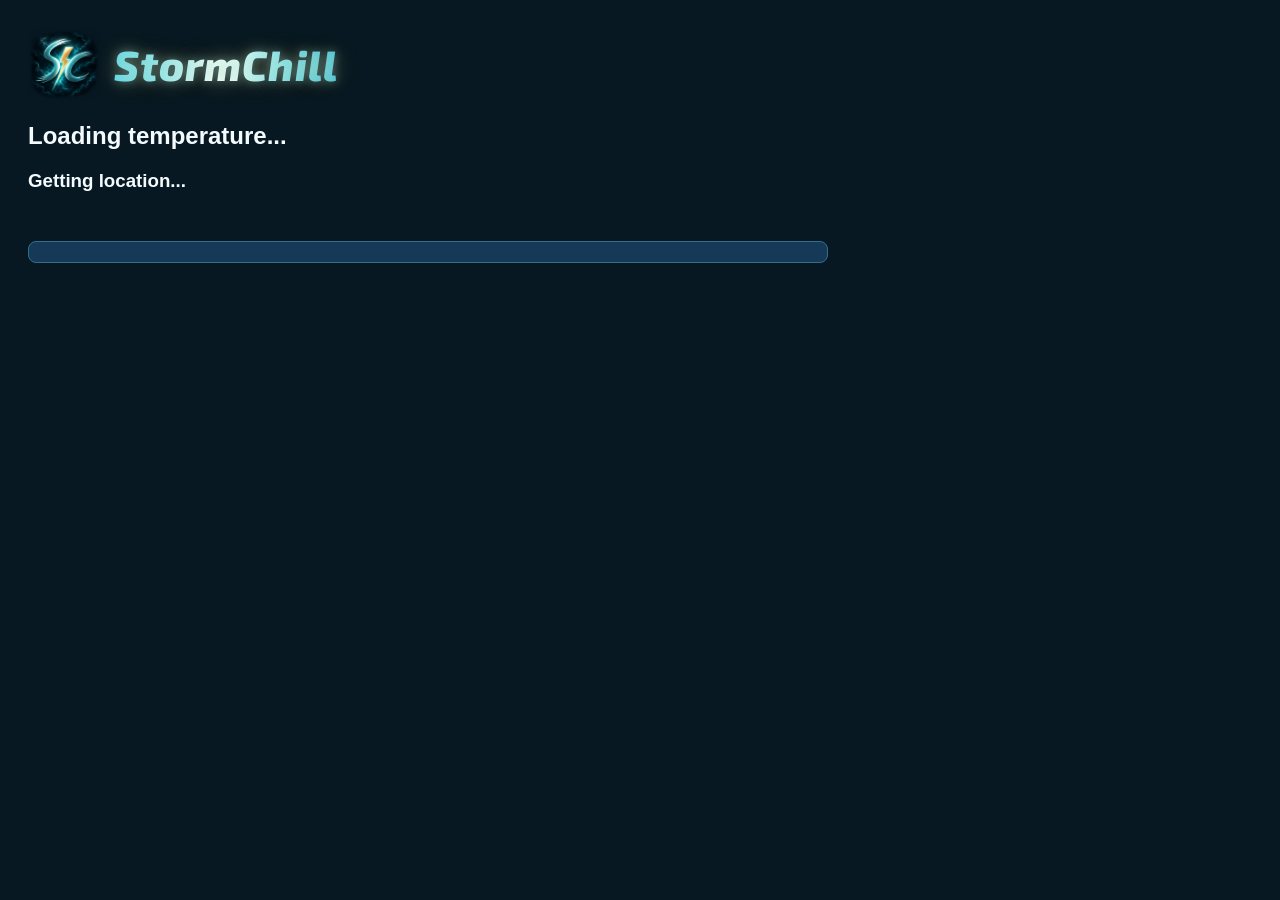
<file: index.html>
<!DOCTYPE html>
<html>
<head>

	<link href="https://fonts.googleapis.com/css2?family=Exo+2:ital,wght@0,700;1,800&display=swap" rel="stylesheet">
	<link rel="stylesheet" href="styles.css">


	<meta charset="utf-8">
	<meta name="viewport" content="width=device-width, initial-scale=1">
	<title>StormChill</title>
</head>
<body>

	<div class="content">

		<div class="brand-header">
			<img src="images/SC icon and logo - Copy (4).png" alt="StormChill logo" class="storm-logo">

			<h1 class="brand-title">StormChill</h1>
		</div>

		

		<h2 id="temp">Loading temperature...</h2>

		<h3 id="location">Getting location...</h3>

		<div id="alert"></div>
		<div id="explanation"></div>
		
	</div>

	

	<script>
		function getLocation() {
			if (navigator.geolocation) {
				navigator.geolocation.getCurrentPosition(success, error);
			} else {
				alert("Geolocation is not supported by this browser.");
			}
		}

		function success(position) {
			const lat = position.coords.latitude;
			const lon = position.coords.longitude;

			//console.log("Lat:", lat, "Lon:", lon);

			document.getElementById("location").innerText = `Lat: ${lat.toFixed(4)}, Lon: ${lon.toFixed(4)}`;

			getTemperature(lat, lon); //reuse your function
			getAlerts(lat, lon);
		}

		function error() {
			alert("Unable to retrieve your location.");
		}

		async function getTemperature(lat, lon){

			try {
				const pointResponse = await fetch(`https://api.weather.gov/points/${lat},${lon}`);
				const pointData = await pointResponse.json();

				// Get city/state
				const city = pointData.properties.relativeLocation.properties.city;
				const state = pointData.properties.relativeLocation.properties.state;

				document.getElementById("location").innerText = `${city}, ${state}`;

				// Get observation stations
				const stationResponse = await fetch(pointData.properties.observationStations);
				const stationData = await stationResponse.json();

				// Use the first station
				const stationUrl = stationData.features[0].id;

				// Get latest observation
				const obsResponse = await fetch(`${stationUrl}/observations/latest`);
				const obsData = await obsResponse.json();

				const tempC = obsData.properties.temperature.value;

				// Convert C -> F
				const tempF = Number((tempC * 9/5) + 32);

				// Get forecast
				const forecastResponse = await fetch(pointData.properties.forecast);
				const forecastData = await forecastResponse.json();

				const current = forecastData.properties.periods[0];

				// Explain the weather conditions
				//const explanation = explainWeather(current.shortForecast, tempF);

				document.getElementById("temp").innerText = `${Math.round(tempF)}°F - ${current.shortForecast}`;

				document.getElementById("explanation").style.whiteSpace = "pre-line";

				document.getElementById("explanation").innerText = explainWeather(current.shortForecast, tempF);				

				

			} catch (error) {
			console.error(error);
			document.getElementById("temp").innerText = "Failed to load temperature";
			}
			
		}

		function getAlertClass(alert) {
			const lowerAlert = alert.toLowerCase();

			if (
				lowerAlert.includes("tornado warning") ||
				lowerAlert.includes("hurricane warning")
			) {
				return "alert-red";
			}

			if (
				lowerAlert.includes("severe thunderstorm") ||
				lowerAlert.includes("tropical storm warning")
			) {
				return "alert-orange";
			}

			if (
				lowerAlert.includes("flash flood") ||
				lowerAlert.includes("air quality") ||
				lowerAlert.includes("flood advisory")
			) {
				return "alert-yellow";
			}

			if (
				lowerAlert.includes("snow") ||
				lowerAlert.includes("ice") ||
				lowerAlert.includes("winter storm") ||
				lowerAlert.includes("blizzard")
			) {
				return "alert-purple";
			}

			return "alert-yellow";
		}

		async function getAlerts(lat, lon){
			const response = await fetch(`https://api.weather.gov/alerts/active?point=${lat},${lon}`);
			const data = await response.json();

			if (data.features.length > 0){
				const alert = data.features[0].properties.event;
				const alertBox = document.getElementById("alert");

				alertBox.innerText = `${alert} - ${explainAlert(alert)}`;
				alertBox.className = getAlertClass(alert);

			} else {
				
				const alertBox = document.getElementById("alert");

				alertBox.innerText = "No active alerts";
				alertBox.className = "alert-none";
			}
		}

		function explainAlert(alert){
			if (alert.includes("Tornado")) {
				return "A tornado may be forming. Go to an interior room immediately.";
			}

			if (alert.includes("Severe Thunderstorm")) {
				return "A strong storm is nearby. Stay indoors and away from windows.";
			}

			return "Conditions are changing. Stay aware.";
		}

		function explainWeather(forecast, tempF) {
			tempF = Number(tempF); // force conversion

			let conditionMessage = "";
			let tempMessage = "";

			// Condition-based
			if (forecast.includes("Partly Cloudy")){
				conditionMessage = "You'll see a mix of sun and clouds today. It should feel calm and comfortable.";
			}else if (forecast.includes("Mostly Cloudy")) {
				conditionMessage = "Clouds will cover most of the sky, making it feel dim and cooler.";
			}else if (forecast.includes("Sunny")) {
				conditionMessage = "Clear skies mean lots of sunshine and good visibility.";
			}else if (forecast.includes("Rain")) {
				conditionMessage = "Moisture in the air is condensing into rain. Expect wet conditions and reduced visibility.";
			}else if (forecast.includes("Thunderstorm")) {
				conditionMessage = "Warm, rising air is creating storm clouds that can produce lightning, heavy rain, and strong winds.";
			} else {
				conditionMessage = "Weather conditions are stable right now."
			}

			// Temperature-based add-on
			if (tempF >= 95) {
				tempMessage += " It will feel very hot and intense outside.";
			} else if (tempF >= 85) {
				tempMessage += " It will feel warm to hot.";
			} else if (tempF >= 70) {
				tempMessage += " Temperatures should feel comfortable.";
			} else if (tempF >= 55) {
				tempMessage += " It may feel a bit cool.";
			} else {
				tempMessage += "It will feel cold, so dress warmly.";
			}

			return `${conditionMessage}\n\n${tempMessage}`;
		}

		getLocation();

		

	</script>

</body>
</html>
</file>
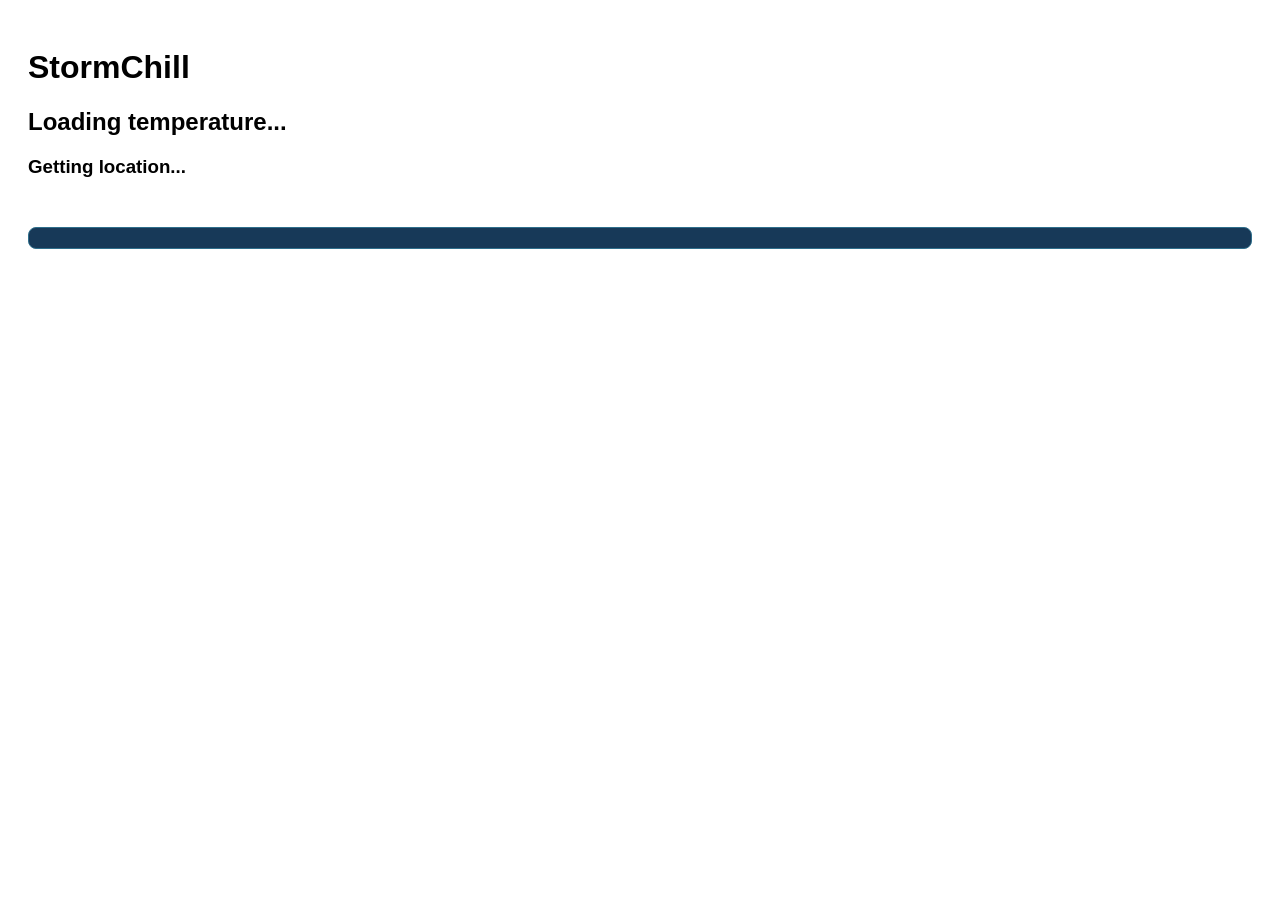
<file: v1/index.html>
<!DOCTYPE html>
<html>
<head>
	<style>
		body {
			font-family: Arial;
			background: #071822
			color: #f4fbff;
			padding: 20px;
		}

		#alert {
			padding: 10px;
			margin-bottom: 10px;
			border-radius: 8px;
			font-weight: bold;
		}

		/* No active alerts */
		.alert-none{
			background: #1f7a3f;
		}

		/* Smaller or less urgent alerts */
		.alert-yellow {
			background: #c28b00;
		}

		/* Severe weather alerts */
		.alert-orange {
			background: #c65d00;
		}

		/* Dangerous, immediate threats */
		.alert-red {
			background: #b91c1c;
		}

		/* Winter weather */
		.alert-purple {
			background: #7651b3;
		}

		#explanation {
			margin-top: 10px;
			background: #173958;
			padding: 10px;
			border-radius: 8px;
			border: 1px solid #2f6f8c;
		}


	</style>

	<meta charset="utf-8">
	<meta name="viewport" content="width=device-width, initial-scale=1">
	<title>StormChill</title>
</head>
<body>

	<h1>StormChill</h1>

	<h2 id="temp">Loading temperature...</h2>

	<h3 id="location">Getting location...</h3>

	<div id="alert"></div>
	<div id="explanation"></div>

	<script>
		function getLocation() {
			if (navigator.geolocation) {
				navigator.geolocation.getCurrentPosition(success, error);
			} else {
				alert("Geolocation is not supported by this browser.");
			}
		}

		function success(position) {
			const lat = position.coords.latitude;
			const lon = position.coords.longitude;

			//console.log("Lat:", lat, "Lon:", lon);

			document.getElementById("location").innerText = `Lat: ${lat.toFixed(4)}, Lon: ${lon.toFixed(4)}`;

			getTemperature(lat, lon); //reuse your function
			getAlerts(lat, lon);
		}

		function error() {
			alert("Unable to retrieve your location.");
		}

		async function getTemperature(lat, lon){

			try {
				const pointResponse = await fetch(`https://api.weather.gov/points/${lat},${lon}`);
				const pointData = await pointResponse.json();

				// Get city/state
				const city = pointData.properties.relativeLocation.properties.city;
				const state = pointData.properties.relativeLocation.properties.state;

				document.getElementById("location").innerText = `${city}, ${state}`;

				// Get observation stations
				const stationResponse = await fetch(pointData.properties.observationStations);
				const stationData = await stationResponse.json();

				// Use the first station
				const stationUrl = stationData.features[0].id;

				// Get latest observation
				const obsResponse = await fetch(`${stationUrl}/observations/latest`);
				const obsData = await obsResponse.json();

				const tempC = obsData.properties.temperature.value;

				// Convert C -> F
				const tempF = Number((tempC * 9/5) + 32);

				// Get forecast
				const forecastResponse = await fetch(pointData.properties.forecast);
				const forecastData = await forecastResponse.json();

				const current = forecastData.properties.periods[0];

				// Explain the weather conditions
				//const explanation = explainWeather(current.shortForecast, tempF);

				document.getElementById("temp").innerText = `${Math.round(tempF)}°F - ${current.shortForecast}`;

				document.getElementById("explanation").style.whiteSpace = "pre-line";

				document.getElementById("explanation").innerText = explainWeather(current.shortForecast, tempF);				

				

			} catch (error) {
			console.error(error);
			document.getElementById("temp").innerText = "Failed to load temperature";
			}
			
		}

		function getAlertClass(alert) {
			const lowerAlert = alert.toLowerCase();

			if (
				lowerAlert.includes("tornado warning") ||
				lowerAlert.includes("hurricane warning")
			) {
				return "alert-red";
			}

			if (
				lowerAlert.includes("severe thunderstorm") ||
				lowerAlert.includes("tropical storm warning")
			) {
				return "alert-orange";
			}

			if (
				lowerAlert.includes("flash flood") ||
				lowerAlert.includes("air quality") ||
				lowerAlert.includes("flood advisory")
			) {
				return "alert-yellow";
			}

			if (
				lowerAlert.includes("snow") ||
				lowerAlert.includes("ice") ||
				lowerAlert.includes("winter storm") ||
				lowerAlert.includes("blizzard")
			) {
				return "alert-purple";
			}

			return "alert-yellow";
		}

		async function getAlerts(lat, lon){
			const response = await fetch(`https://api.weather.gov/alerts/active?point=${lat},${lon}`);
			const data = await response.json();

			if (data.features.length > 0){
				const alert = data.features[0].properties.event;
				const alertBox = document.getElementById("alert");

				alertBox.innerText = `${alert} - ${explainAlert(alert)}`;
				alertBox.className = getAlertClass(alert);

				//alertBox.innerHTML = "";
				//const strong = document.createElement("strong");
				//strong.innerText = alertName;

				//alertBox.appendChild(strong);
				//alertBox.append(` - ${explainAlert(alertName)}`);

				//document.getElementById("alert").innerHTML = `<strong>${alert}</strong> - ${explainAlert(alert)}`;

				//document.getElementById("explanation").innerText = explainAlert(alert);
			} else {
				//document.getElementById("alert").innerText = "No active alerts";
				const alertBox = document.getElementById("alert");

				alertBox.innerText = "No active alerts";
				alertBox.className = "alert-none";
			}
		}

		function explainAlert(alert){
			if (alert.includes("Tornado")) {
				return "A tornado may be forming. Go to an interior room immediately.";
			}

			if (alert.includes("Severe Thunderstorm")) {
				return "A strong storm is nearby. Stay indoors and away from windows.";
			}

			return "Conditions are changing. Stay aware.";
		}

		function explainWeather(forecast, tempF) {
			tempF = Number(tempF); // force conversion

			let conditionMessage = "";
			let tempMessage = "";

			// Condition-based
			if (forecast.includes("Partly Cloudy")){
				conditionMessage = "You'll see a mix of sun and clouds today. It should feel calm and comfortable.";
			}else if (forecast.includes("Mostly Cloudy")) {
				conditionMessage = "Clouds will cover most of the sky, making it feel dim and cooler.";
			}else if (forecast.includes("Sunny")) {
				conditionMessage = "Clear skies mean lots of sunshine and good visibility.";
			}else if (forecast.includes("Rain")) {
				conditionMessage = "Moisture in the air is condensing into rain. Expect wet conditions and reduced visibility.";
			}else if (forecast.includes("Thunderstorm")) {
				conditionMessage = "Warm, rising air is creating storm clouds that can produce lightning, heavy rain, and strong winds.";
			} else {
				conditionMessage = "weather conditions are stable right now."
			}

			// Temperature-based add-on
			if (tempF >= 95) {
				tempMessage += " It will feel very hot and intense outside.";
			} else if (tempF >= 85) {
				tempMessage += " It will feel warm to hot.";
			} else if (tempF >= 70) {
				tempMessage += " Temperatures should feel comfortable.";
			} else if (tempF >= 55) {
				tempMessage += " It may feel a bit cool.";
			} else {
				tempMessage += "It will feel cold, so dress warmly.";
			}

			return `${conditionMessage}\n\n${tempMessage}`;
		}

		getLocation();

		

	</script>

</body>
</html>
</file>
<file: styles.css>
body {
			font-family: 'Arial';
			background: #071822;
			color: #f4fbff;
			padding: 20px;
		}

		#alert {
			padding: 10px;
			margin-bottom: 10px;
			border-radius: 8px;
			font-weight: bold;
		}

		/* No active alerts */
		.alert-none{
			background: #1f7a3f;
		}

		/* Smaller or less urgent alerts */
		.alert-yellow {
			background: #c28b00;
		}

		/* Severe weather alerts */
		.alert-orange {
			background: #c65d00;
		}

		/* Dangerous, immediate threats */
		.alert-red {
			background: #b91c1c;
		}

		/* Winter weather */
		.alert-purple {
			background: #7651b3;
		}

		#explanation {
			margin-top: 10px;
			background: #173958;
			padding: 10px;
			border-radius: 8px;
			border: 1px solid #2f6f8c;
		}

		* {
			box-sizing: border-box;
		}

		.content {
			width: 100%;
			max-width: 800px;
		}

		.brand-title {
			font-family: 'Exo 2', Arial, sans-serif;
			font-style: italic;
			font-size: 42px;
			font-weight: 800;
			letter-spacing: 1px;
			margin: 0;

			background: linear-gradient(
				90deg,
				#58d4e8 0%,
				#86e7f5 20%,
				#f4feff 45%,
				#dffcff 55%,
				#7be0ef 75%,
				#45bfd5 100%
			);
			-webkit-background-clip: text;
			background-clip: text;
			color: transparent;

			text-shadow:
				0 0 10px rgba(143, 231, 242, 0.35),
				0 0 18px rgba(255, 224, 138, 0.25),
				0 0 28px rgba(255, 210, 90, 0.18);
		}

		.storm-logo {
			width: 72px;
			height: 72px;
			object-fit: contain;

			-webkit-mask-image: radial-gradient(
				ellipse at center,
				black 55%,
				transparent 100%
			);
			mask-image: radial-gradient(
				ellipse at center,
				black 55%,
				transparent 100%
			);
		}

		.brand-header {
			display: flex;
			align-items: center;
			gap: 14px;
			margin-bottom: 22px;
		}
</file>
